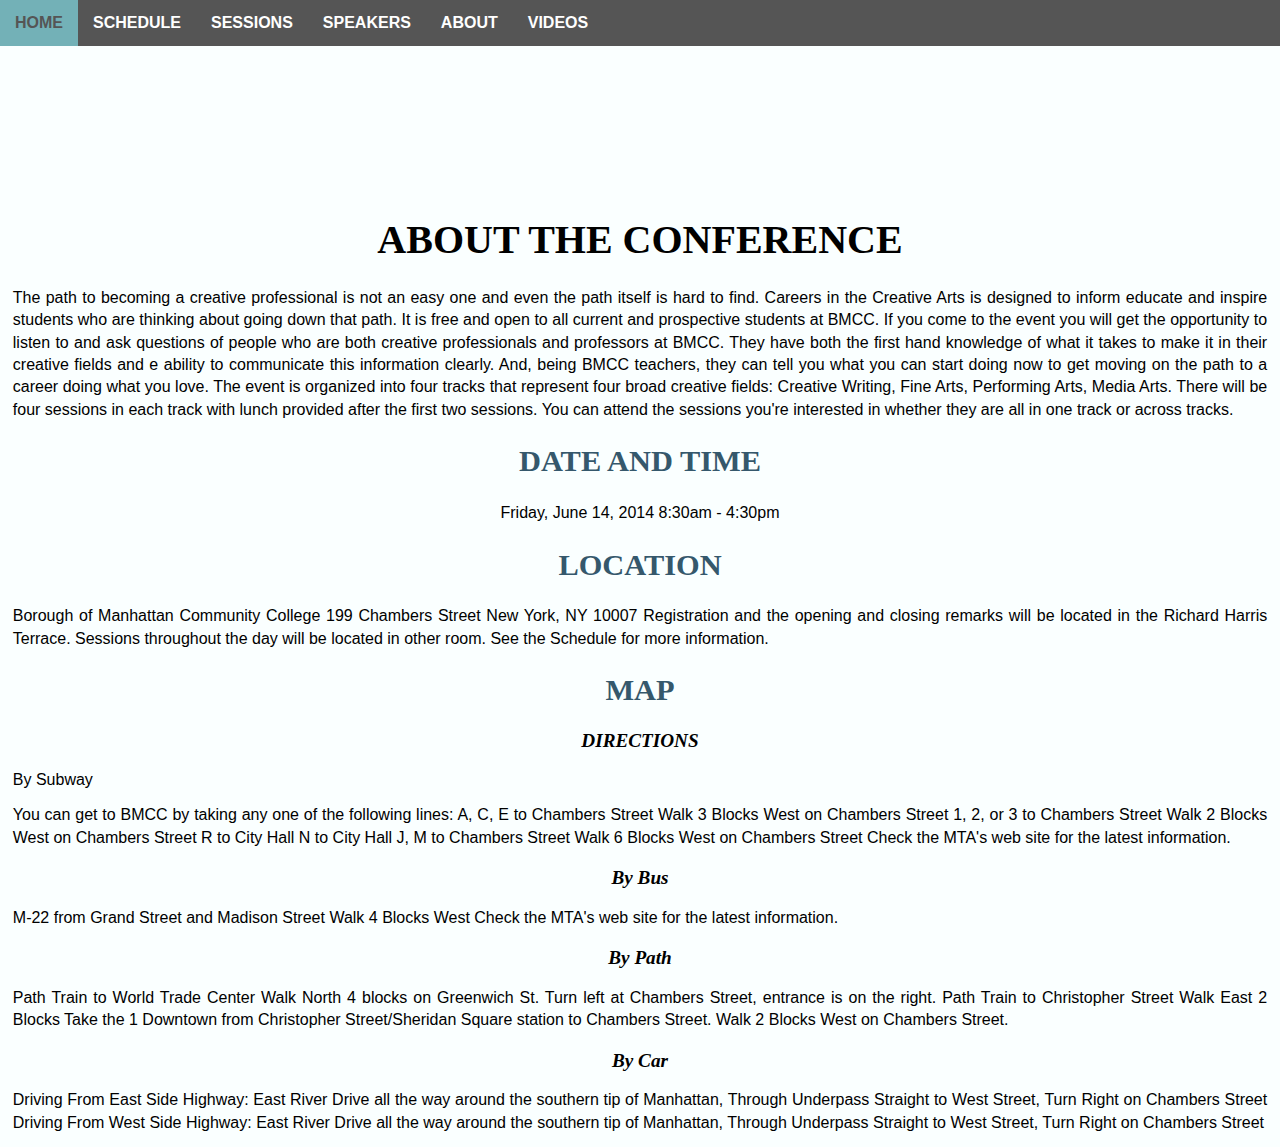
<file: about.html>
<!doctype html>
<html class="no-js" lang="en">
<head>
<meta charset="utf-8">
<meta http-equiv="X-UA-Compatible" content="IE=edge">
<title></title>
<meta name="description" content="">
<meta name="viewport" content="width=device-width, initial-scale=1">
<link rel="stylesheet" href="css/normalize.css">
<link rel="stylesheet" href="css/style.css">
 <link rel="stylesheet" href="css/nav.css">
</head>

<body id="about">

<a name="top"></a>



<main class="container">

<div class="menu">
    <a href="#main_nav">Menu</a>
</div>

<h1>ABOUT THE CONFERENCE</h1>

<secion class="about">
<p>The path to becoming a creative professional is not an easy one and even the path itself is hard to find. Careers in the Creative Arts is designed to inform educate and inspire students who are thinking about going down that path. It is free and open to all current and prospective students at BMCC.
If you come to the event you will get the opportunity to listen to and ask questions of people who are both creative professionals and professors at BMCC. They have both the first hand knowledge of what it takes to make it in their creative fields and e ability to communicate this information clearly. And, being BMCC teachers, they can tell you what you can start doing now to get moving on the path to a career doing what you love.
The event is organized into four tracks that represent four broad creative fields: Creative Writing, Fine Arts, Performing Arts, Media Arts. There will be four sessions in each track with lunch provided after the first two sessions. You can attend the sessions you're interested in whether they are all in one track or across tracks.
</p>
</secion>

<section class="date">
   <h2>DATE AND TIME</h2>
    Friday, June 14, 2014
    8:30am - 4:30pm
</section>

<section class="location">
   <h2>LOCATION</h2>
    <p>Borough of Manhattan Community College
        199 Chambers Street
        New York, NY 10007
        Registration and the opening and closing remarks will be located in the Richard Harris Terrace. Sessions throughout the day will be     located in other room. See the Schedule for more information.</p>
    </section>
    
<section class="map">
   <h2>MAP</h2>
   
</section>

<section class="direction">
   <h3>DIRECTIONS</h3>
   <p> By Subway
       <p> You can get to BMCC by taking any one of the following lines:
            A, C, E to Chambers Street
            Walk 3 Blocks West on Chambers Street
            1, 2, or 3 to Chambers Street
            Walk 2 Blocks West on Chambers Street
            R to City Hall
            N to City Hall
            J, M to Chambers Street
            Walk 6 Blocks West on Chambers Street
            Check the MTA's web site for the latest information.</p>
      <h3>By Bus</h3>
       <p> M-22 from Grand Street and Madison Street
            Walk 4 Blocks West
            Check the MTA's web site for the latest information.</p>
        <h3>By Path</h3>
        <p>Path Train to World Trade Center
            Walk North 4 blocks on Greenwich St.
            Turn left at Chambers Street, entrance is on the right.
            Path Train to Christopher Street
            Walk East 2 Blocks
            Take the 1 Downtown from Christopher Street/Sheridan Square station to Chambers Street.
            Walk 2 Blocks West on Chambers Street.</p>
        <h3>By Car</h3>
       <p> Driving From East Side Highway:
        East River Drive all the way around the southern tip of Manhattan,
        Through Underpass Straight to West Street,
        Turn Right on Chambers Street
        Driving From West Side Highway:
        East River Drive all the way around the southern tip of Manhattan,
        Through Underpass Straight to West Street,
        Turn Right on Chambers Street</p>
    </section>
    
</Main>
<a name="main_nav"></a> 
<nav id="main_nav" >
  <ul>
      <li><a href="index.html">Home</a></li>
      <li><a href="schedule.html">Schedule</a></li>
      <li><a href="sessions.html">Sessions</a></li>
      <li><a href="speakers.html">Speakers</a></li>
      <li><a href="about.html">About</a></li>
      <li><a href="video.html">Videos</a></li>

      <li><a href="#top" class="top">Top</a></li>
  </ul>
</nav><!--end main_nav -->  

<footer>
    
</footer>
</body>
</html>
</file>
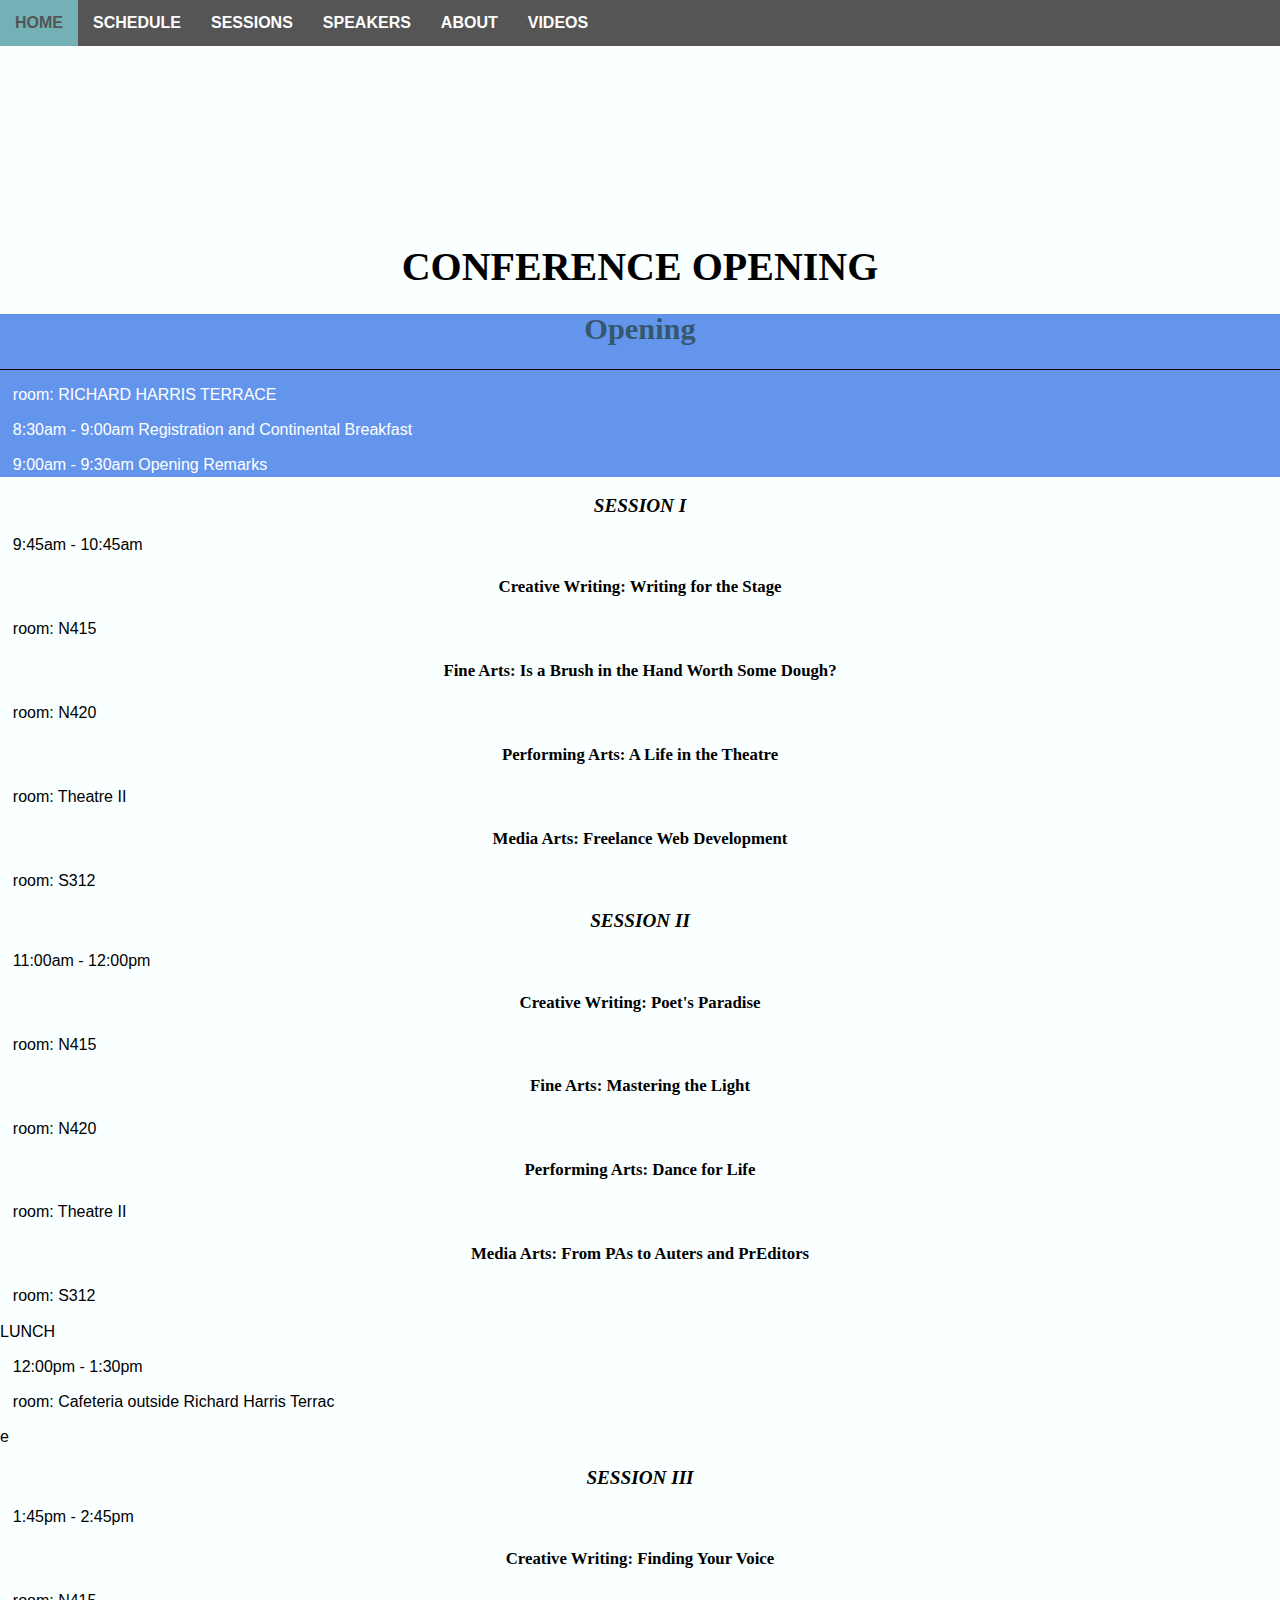
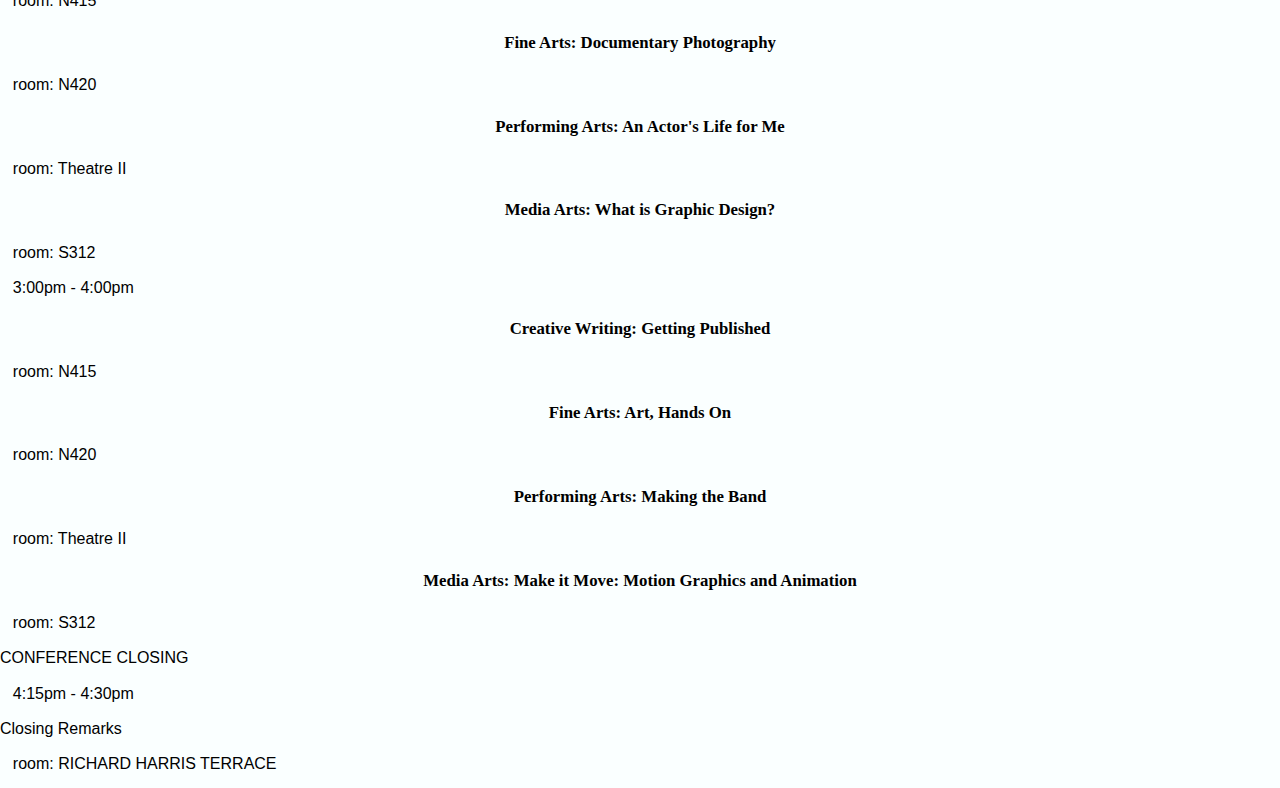
<file: schedule.html>
<!doctype html>
<html class="no-js" lang="en">
    <head>
        <meta charset="utf-8">
        <meta http-equiv="X-UA-Compatible" content="IE=edge">
        <title></title>
        <meta name="description" content="">
        <meta name="viewport" content="width=device-width, initial-scale=1">
        <link rel="stylesheet" href="css/normalize.css">
        <link rel="stylesheet" href="css/style.css">
         <link rel="stylesheet" href="css/nav.css">
    </head>
    <body id="schedule">
<a name="top"></a>
       <section class="main container">
<div class="menu">
    <a href="#main_nav">Menu</a>
</div>
    <h1>CONFERENCE OPENING</h1>
         <section class="opening">
              <h2>Opening</h2>
              <hr>
               <p class="room">room: RICHARD HARRIS TERRACE</p>
               <p><span class="time">8:30am - 9:00am</span> Registration and Continental Breakfast</p>
               <p><span class="time">9:00am - 9:30am</span> Opening Remarks</p>
        </section>
          <!-- end , intro  -->

          
        <section class="session session1">   
              <h3>SESSION I</h3>
               <p class="time">9:45am - 10:45am</p>
               <section class="track creative">
                  <h4>Creative Writing: <span class="session-title">Writing for the Stage</span></h4>
                       <p class="room">room: N415</p>
                   </section>
                   
                  <section class="track fine">
                  <h4>Fine Arts: <span class="session-title">Is a Brush in the Hand Worth Some Dough?</span></h4>
                   <p class="room">room: N420</p>
                   </section>
                   
               <section class="track performing">
                 <h4>Performing Arts:<span class="session-title"> A Life in the Theatre</span></h4>
                   <p class="room">room: Theatre II</p>
                   </section>
               <section class="track media">
                  <h4>Media Arts: <span class="session-title">Freelance Web Development</span></h4>
                   <p class="room">room: S312</p>
                   </section>
               </section>
               <!--end of session 1-->

           
           <section class="session session2">
              <h3>SESSION II</h3>
               <p class="time">11:00am - 12:00pm</p>
               <section class="track creative">
                  <h4>Creative Writing: <span class="session-title">Poet's Paradise</span></h4>
                   <p class="room">room: N415</p>
                   </section>
               <section class="track fine">
                  <h4>Fine Arts: <span class="session-title">Mastering the Light</span></h4>
                   <p class="room">room: N420</p>
                   </section>
               <section class="track performing">
                  <h4>Performing Arts: <span class="session-title">Dance for Life</span></h4>
                   <p class="room">room: Theatre II</p>
                   </section>
               <section class="track media">
                  <h4>Media Arts: <span class="session-title">From PAs to Auters and PrEditors</span></h4>
                   <p class="room">room: S312</p>
                   </section>
               </section>
                <!--end of sessions 2-->
           
           
          <section class="lunch group-item"> LUNCH
               <p class="time">12:00pm - 1:30pm</p>
               <p class="room">room: Cafeteria outside Richard Harris Terrac</p>e
               </section>
               
          <section class="sessions session3">
                <h3>SESSION III</h3>
               <p class="time">1:45pm - 2:45pm</p>
                         <section class="track creative">
                   <h4>Creative Writing: <span class="session-title">Finding Your Voice</span></h4>
                  <p class="room"> room: N415</p>
                        </section>
                         <section class="track fine"> 
                   <h4>Fine Arts: <span class="session-title">Documentary Photography</span></h4>
                   <p class="room">room: N420</p>
                        </section>
                         <section class="track performing">
                    <h4>Performing Arts: <span class="session-title">An Actor's Life for Me</span></h4>
                   <p class="room">room: Theatre II</p>
                        </section>
                         <section class="track media">
                    <h4>Media Arts: <span class="session-title">What is Graphic Design?</span></h4>
                   <p class="room">room: S312</p>
                   </section>
           </section>
            <!--end of sessions 3-->
           
         <section class="sessions session4">   
               <p class="time">3:00pm - 4:00pm</p>
               <section class="track creative">
                  <h4>Creative Writing: <span class="session-title">Getting Published</span></h4>
                   <p class="room">room: N415</p>
                   </section>
              <section class="track fine">
                   <h4>Fine Arts: <span class="session-title">Art, Hands On</span></h4>
                   <p class="room">room: N420</p>
                   </section>
               <section class="track performing">
                 <h4> Performing Arts: <span class="session-title">Making the Band</span></h4>
                   <p class="room">room: Theatre II</p>
                   </section>
              <section class="track media">
                   <h4>Media Arts: <span class="session-title">Make it Move: Motion Graphics and Animation</span></h4>
                   <p class="room">room: S312</p>
                   </section></section>
           
           
           <section class="closing group-item">
              CONFERENCE CLOSING
               <p class="time">4:15pm - 4:30pm </p>Closing Remarks
               <p class="room">room: RICHARD HARRIS TERRACE</p>
               </section>
<!--   end of closing   -->
           </section>
<!-- end of main container-->
           <a name="main_nav"></a> 
<nav id="main_nav" >
  <ul>
      <li><a href="index.html">Home</a></li>
      <li><a href="schedule.html">Schedule</a></li>
      <li><a href="sessions.html">Sessions</a></li>
      <li><a href="speakers.html">Speakers</a></li>
      <li><a href="about.html">About</a></li>
      <li><a href="video.html">Videos</a></li>

      <li><a href="#top" class="top">Top</a></li>
  </ul>
</nav><!--end main_nav -->  
        <footer>
            
        </footer>

    </body>
</html>
</file>
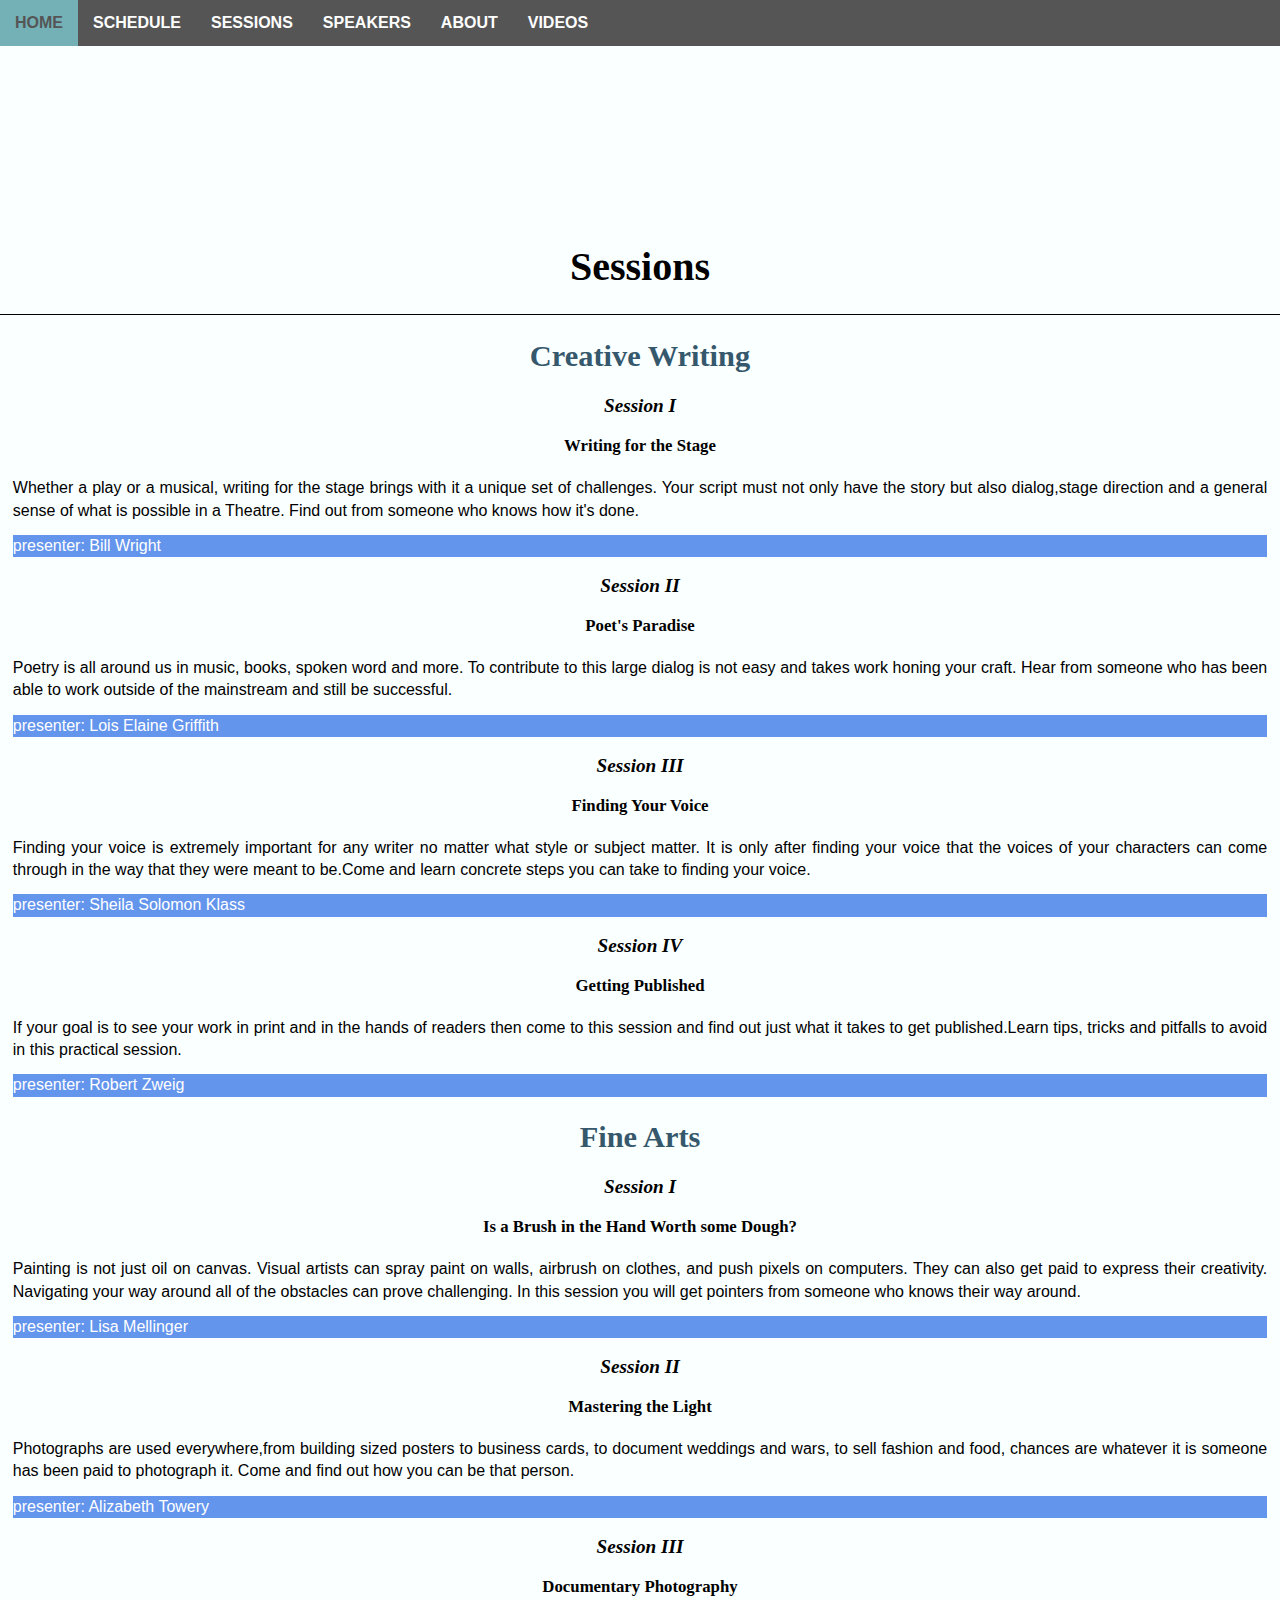
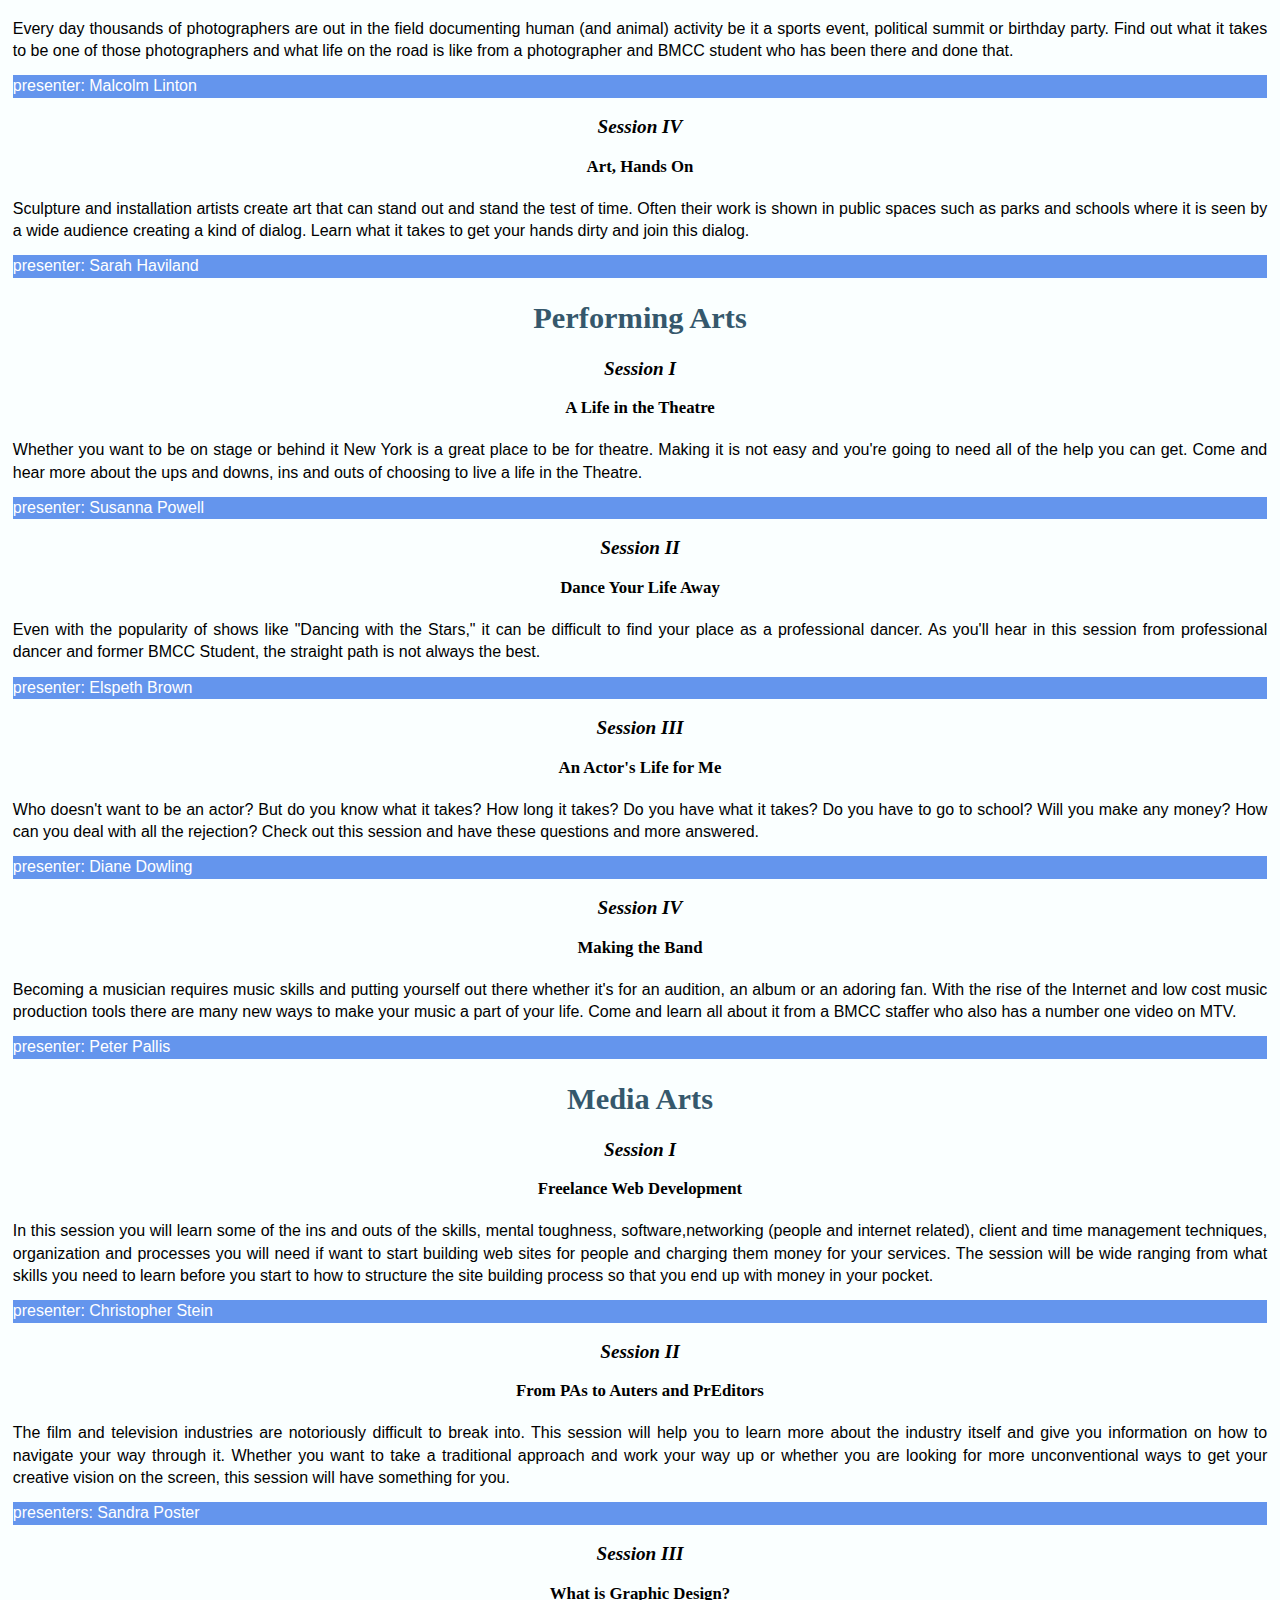
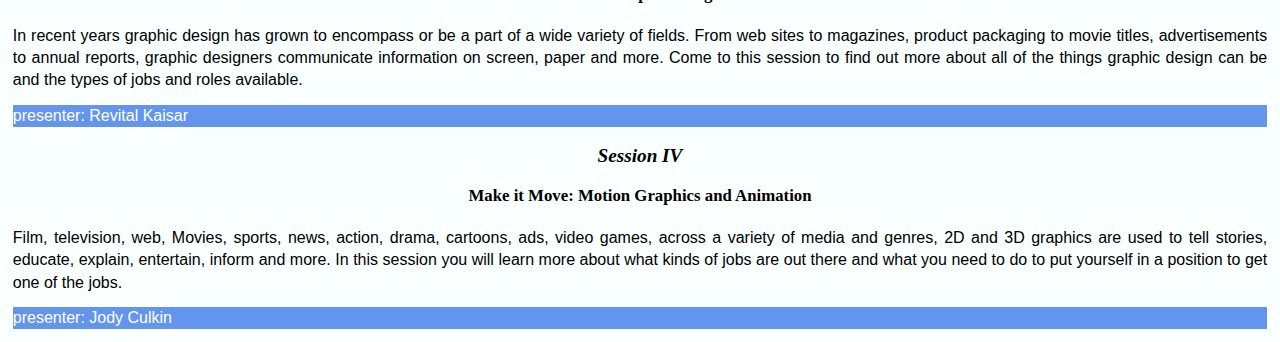
<file: sessions.html>
<!doctype html>
<html class="no-js" lang="en">
<head>
<meta charset="utf-8">
<meta http-equiv="X-UA-Compatible" content="IE=edge">
<title></title>
<meta name="description" content="">
<meta name="viewport" content="width=device-width, initial-scale=1">
<link rel="stylesheet" href="css/normalize.css">
        <link rel="stylesheet" href="css/style.css">
        <link rel="stylesheet" href="css/nav.css">
</head>
<body id="sessions">
<a name="top"></a>
<section class="main container">
  <div class="menu">
    <a href="#main_nav">Menu</a>
</div>
<h1>Sessions</h1>
  <hr>
   <section class="creative">
       <h2>Creative Writing</h2>
        <h3>Session I</h3>
       <h4> Writing for the Stage</h4>
        <p>Whether a play or a musical, writing for the stage brings with it a unique set of challenges. Your script must not only have the story but also dialog,stage direction and a general sense of what is possible in a Theatre. Find out from someone who knows how it's done.
        </p>
        <p class="presenter">presenter: Bill Wright</p>
        
        <h3>Session II</h3>
        <h4>Poet's Paradise</h4> 
       <p> Poetry is all around us in music, books, spoken word and more. To contribute to this large dialog is not easy and takes work honing your craft. Hear from someone who has been able to work outside of the mainstream and still be successful.
       </p>
        <p class="presenter">presenter: Lois Elaine Griffith</p>
        
        <h3>Session III</h3>
        
        <h4>Finding Your Voice</h4>
        <p>Finding your voice is extremely important for any writer no matter what style or subject matter. It is only after finding your voice that the voices of your characters can come through in the way that they were meant to be.Come and learn concrete steps you can take to finding your voice.
        </p>
        <p class="presenter">presenter: Sheila Solomon Klass</p>
        
        <h3>Session IV</h3>
        
        <h4>Getting Published</h4>
        <p>If your goal is to see your work in print and in the hands of readers then come to this session and find out just what it takes to get published.Learn tips, tricks and pitfalls to avoid in this practical session.
        </p>
        <p class="presenter">presenter: Robert Zweig</p>
        
        </section>
<!--end of creative-->
    
    <section class="fine">
       <h2>Fine Arts</h2>
       <h3>Session I</h3>
       <h4>Is a Brush in the Hand Worth some Dough?</h4>
<p>Painting is not just oil on canvas. Visual artists can spray paint on walls, airbrush on clothes, and push pixels on computers. They can also get paid   to express their creativity. Navigating your way around all of the obstacles can prove challenging. In this session you will get pointers from someone who knows their way around.</p>
      
       <p class="presenter">presenter: Lisa Mellinger</p>
       
       <h3>Session II</h3>
       
       <h4>Mastering the Light</h4>
       
<p>Photographs are used everywhere,from building sized posters to business cards, to document weddings and wars, to sell fashion and food, chances are whatever it is someone has been paid to photograph it. Come and find out how you can be that person.
     </p>

       <p class="presenter">presenter: Alizabeth Towery</p>
       
       <h3>Session III</h3>
       
       <h4>Documentary Photography</h4>
       
<p>Every day thousands of photographers are out in the field documenting human (and animal) activity be it a sports event, political summit or birthday          party. Find out what it takes to be one of those photographers and what life on the road is like from a photographer and BMCC student who has been there and done that.
      </p>
      
       <p class="presenter">presenter: Malcolm Linton</p>
       
       <h3>Session IV</h3>
       
       <h4>Art, Hands On</h4>
       
<p>Sculpture and installation artists create art that can stand out and stand the test of time. Often their work is shown in public spaces such as parks        and schools where it is seen by a wide audience creating a kind of dialog. Learn what it takes to get your hands dirty and join this dialog.</p>
      
       <p class="presenter">presenter: Sarah Haviland</p>
       
        </section>
<!-- end of fine arts-->
    
    <section class="performing">
    
        <h2>Performing Arts</h2>
        
        <h3>Session I</h3>
        
        <h4>A Life in the Theatre</h4>
        
        <p>Whether you want to be on stage or behind it New York is a great place to be for theatre. Making it is not easy and you're going to need all of the help you can get. Come and hear more about the ups and downs, ins and outs of choosing to live a life in the Theatre.</p>
        
        <p class="presenter">presenter: Susanna Powell</p>
        
        <h3>Session II</h3>
        
        <h4>Dance Your Life Away</h4>
        
        <p>Even with the popularity of shows like "Dancing with the Stars," it can be difficult to find your place as a professional dancer. As you'll hear in this session from professional dancer and former BMCC Student, the straight path is not always the best.</p>
        
        <p class="presenter">presenter: Elspeth Brown</p>
        
        <h3>Session III</h3>
        
        <h4>An Actor's Life for Me</h4>
        
        <p>Who doesn't want to be an actor? But do you know what it takes? How long it takes? Do you have what it takes? Do you have to go to school? Will you make any money? How can you deal with all the rejection? Check out this session and have these questions and more answered.</p>
        
        <p class="presenter">presenter: Diane Dowling</p>
        
        <h3>Session IV</h3>
        
        <h4>Making the Band</h4>
        
        <p>Becoming a musician requires music skills and putting yourself out there whether it's for an audition, an album or an adoring fan. With the rise of the Internet and low cost music production tools there are many new ways to make your music a part of your life. Come and learn all about it from a BMCC staffer who also has a number one video on MTV.</p>
        
           <p class="presenter"> presenter: Peter Pallis</p>
           
    </section>
<!--end of performing-->
    
    <section class="Media">
       <h2>Media Arts</h2>
       
        <h3>Session I</h3>
        
        <h4>Freelance Web Development</h4>
        
        <p>In this session you will learn some of the ins and outs of the skills, mental toughness, software,networking (people and internet related), client and time management techniques, organization and processes you will need if want to start building web sites for people and charging them money for your services. The session will be wide ranging from what skills you need to learn before you start to how to structure the site building process so that you end up with money in your pocket.</p>
        
        <p class="presenter">presenter: Christopher Stein</p>
        
        <h3>Session II</h3>
        
        <h4>From PAs to Auters and PrEditors</h4>
        
        <p>The film and television industries are notoriously difficult to break into. This session will help you to learn more about the industry itself and give you information on how to navigate your way through it. Whether you want to take a traditional approach and work your way up or whether you are looking for more unconventional ways to get your creative vision on the screen, this session will have something for you.</p>
        
        <p class="presenter">presenters: Sandra Poster</p>
        
        <h3>Session III</h3>
        
        <h4>What is Graphic Design?</h4>
        
        <p>In recent years graphic design has grown to encompass or be a part of a wide variety of fields. From web sites to magazines, product packaging to movie titles, advertisements to annual reports, graphic designers communicate information on screen, paper and more. Come to this session to find out more about all of the things graphic design can be and the types of jobs and roles available.
        </p>
        
        <p class="presenter">presenter: Revital Kaisar</p>
        
        <h3>Session IV</h3>
        
        <h4>Make it Move: Motion Graphics and Animation</h4>
        
        <p>Film, television, web, Movies, sports, news, action, drama, cartoons, ads, video games, across a variety of media and genres, 2D and 3D graphics are used to tell stories, educate, explain, entertain, inform and more. In this session you will learn more about what kinds of jobs are out there and what you need to do to put yourself in a position to get one of the jobs.
        </p>
            <p class="presenter">presenter: Jody Culkin</p>
            
            </section>
<!--end of media-->
    </section>
    <a name="main_nav"></a> 
<nav id="main_nav" >
  <ul>
      <li><a href="index.html">Home</a></li>
      <li><a href="schedule.html">Schedule</a></li>
      <li><a href="sessions.html">Sessions</a></li>
      <li><a href="speakers.html">Speakers</a></li>
      <li><a href="about.html">About</a></li>
      <li><a href="video.html">Videos</a></li>

      <li><a href="#top" class="top">Top</a></li>
  </ul>
</nav><!--end main_nav -->  
    <footer>
        
    </footer>
</body>
</html>
</file>
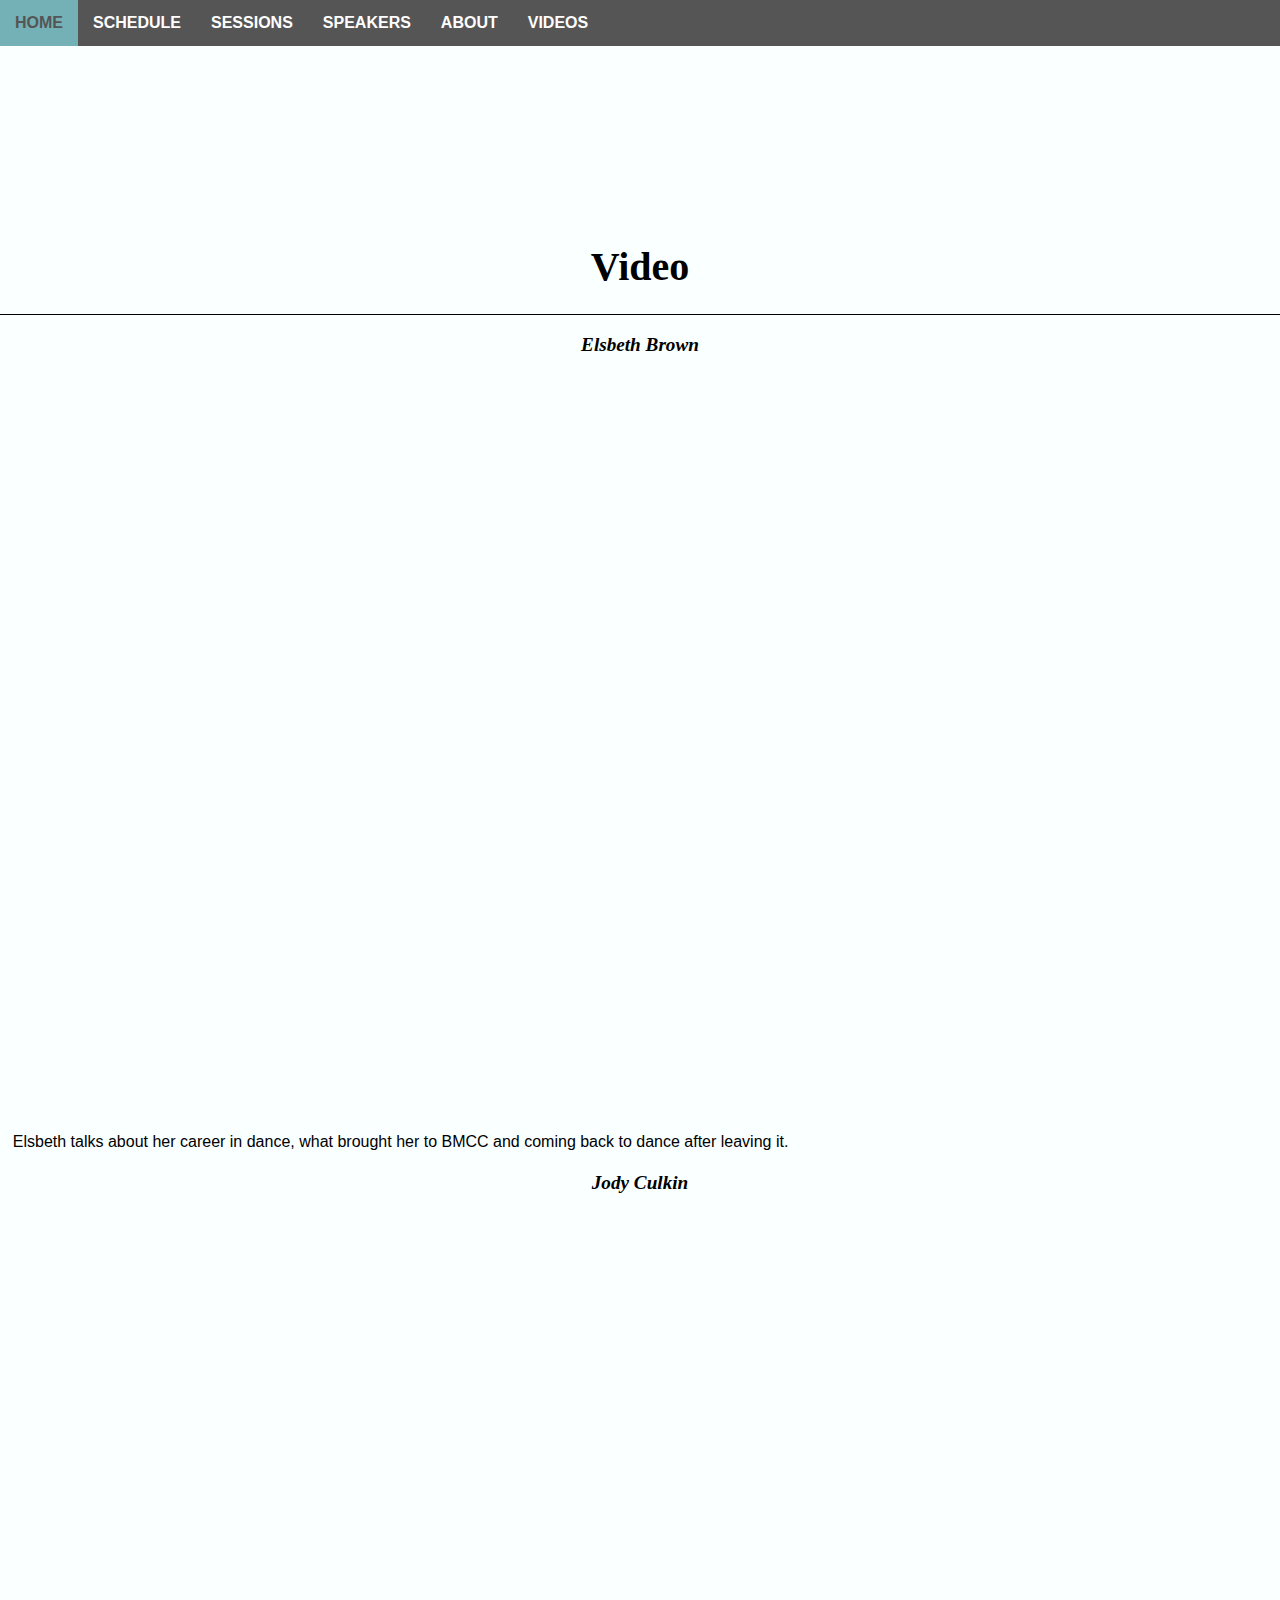
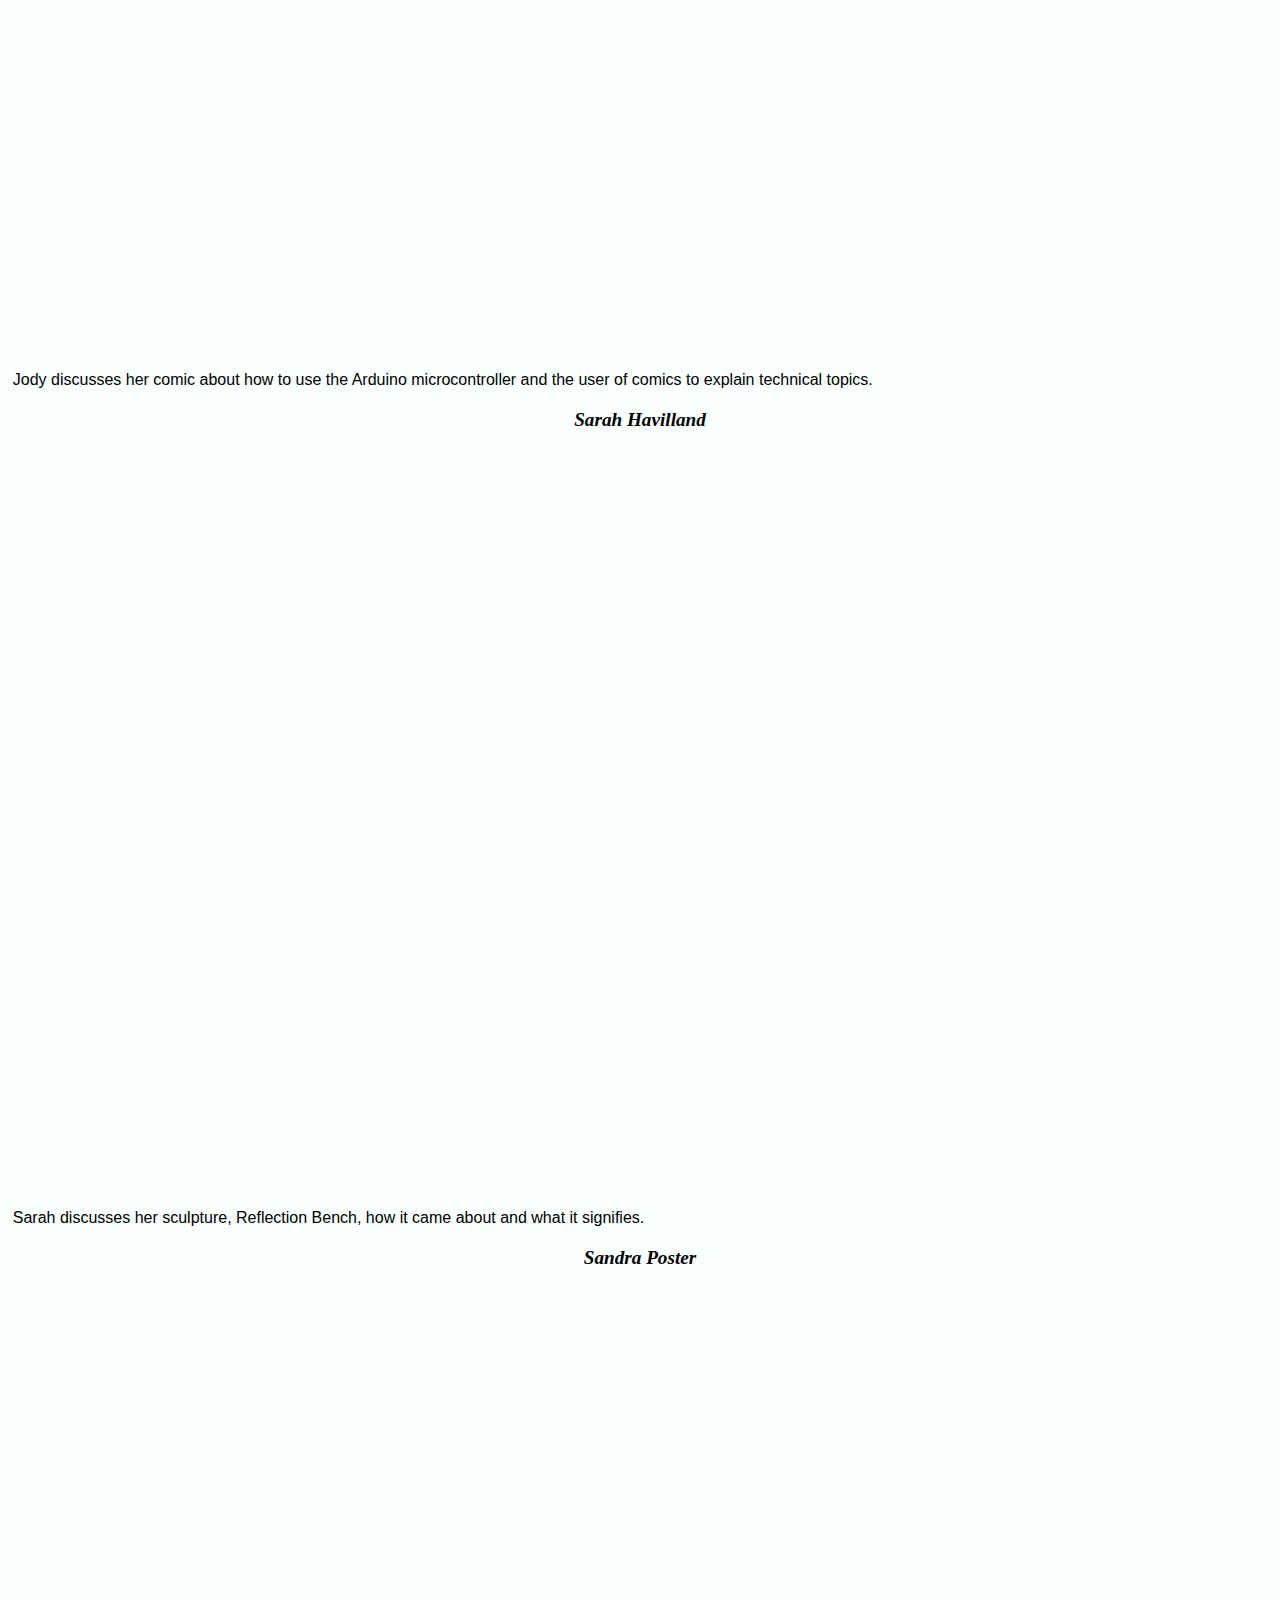
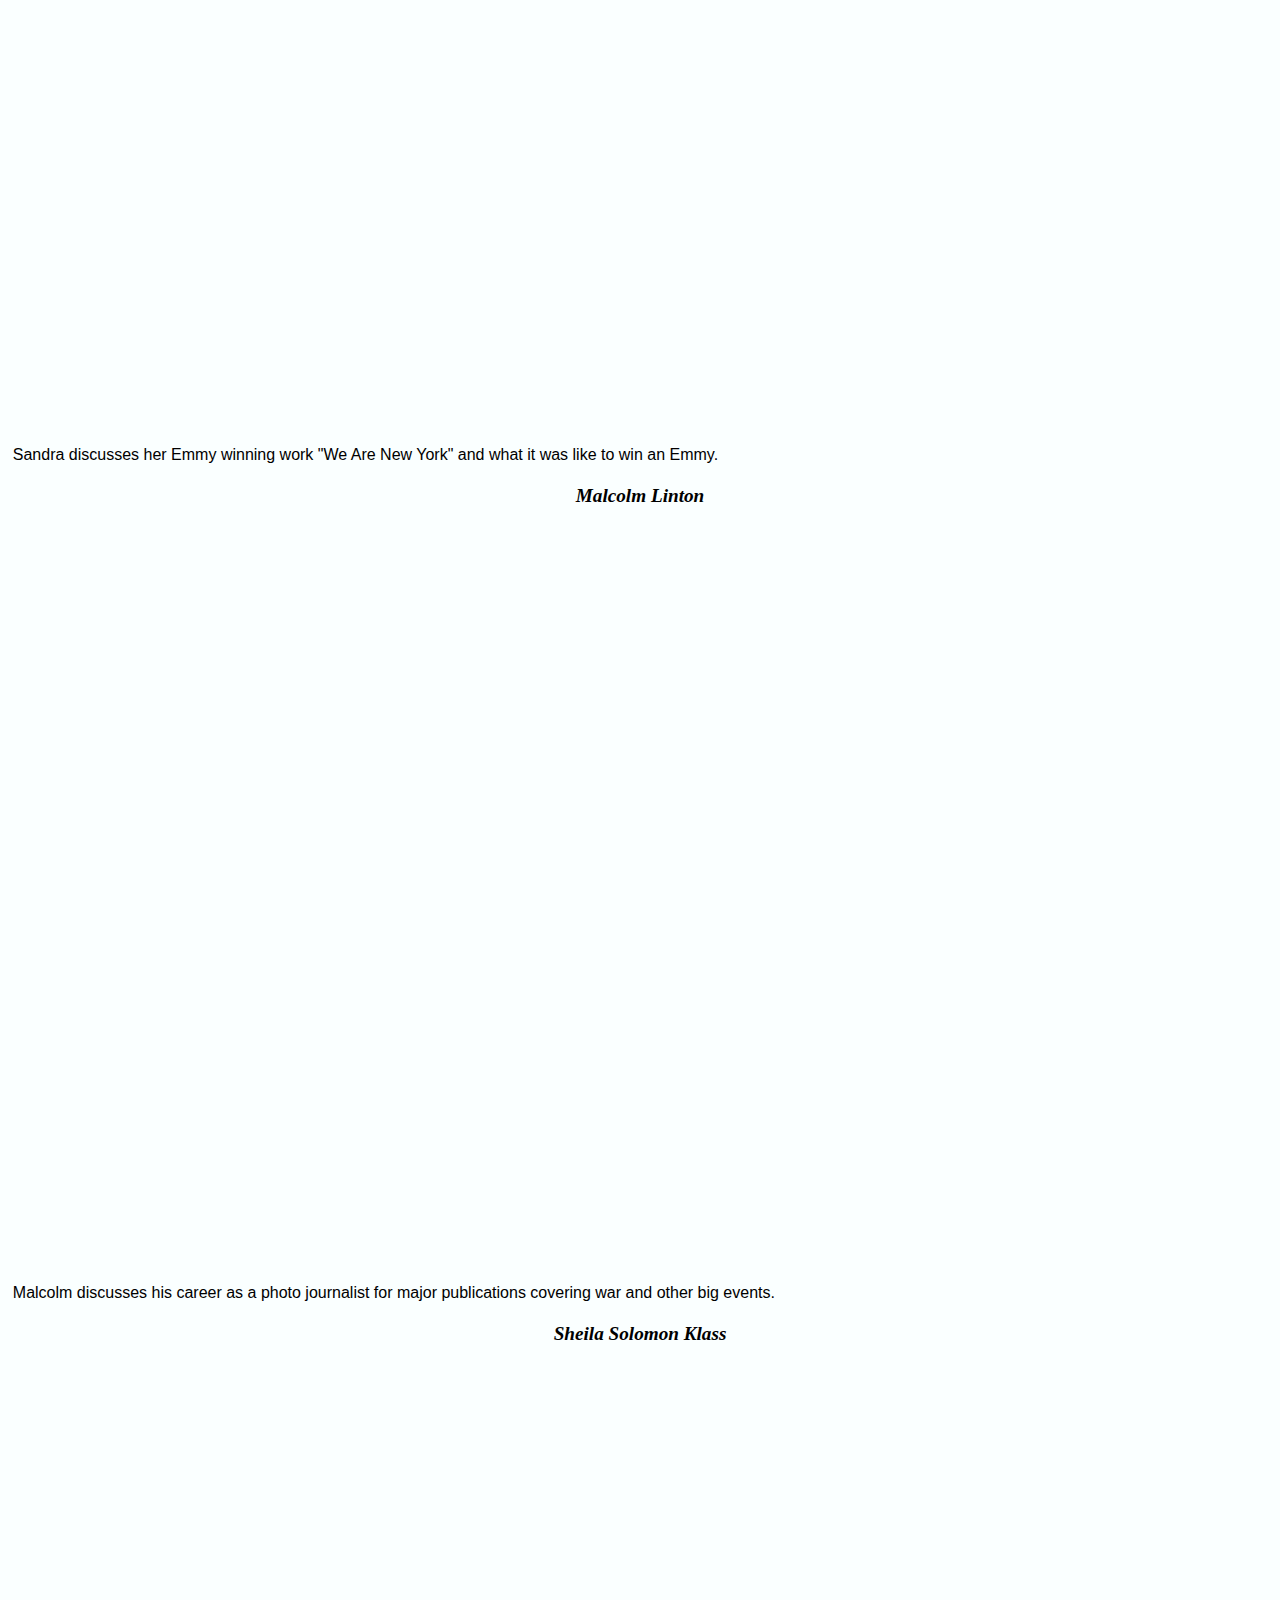
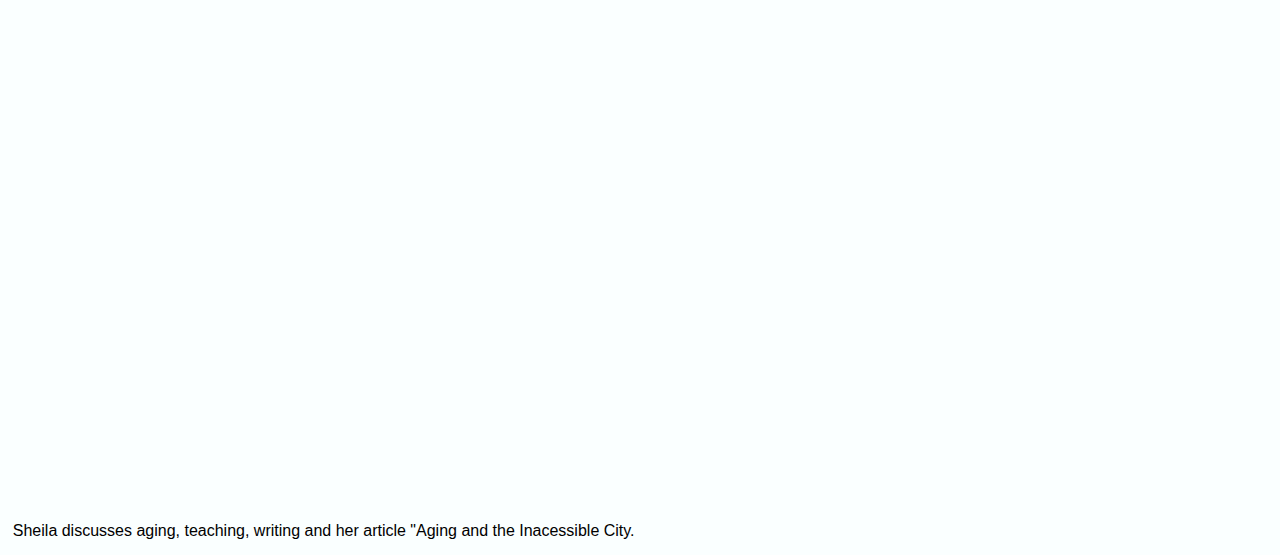
<file: video.html>
<!doctype html>
<html class="no-js" lang="en">
    <head>
        <meta charset="utf-8">
        <meta http-equiv="X-UA-Compatible" content="IE=edge">
        <title></title>
        <meta name="description" content="">
        <meta name="viewport" content="width=device-width, initial-scale=1">
        <link rel="stylesheet" href="css/normalize.css">
        <link rel="stylesheet" href="css/style.css">
        <link rel="stylesheet" href="css/nav.css">
    </head>
    <body id="video">
<a name="top"></a>
<section class="main container">
       <div class="menu">
    <a href="#main_nav">Menu</a>
</div>
<h1>Video</h1>
       <hr>
       
       <section class="speakerVideo">
            
             <h3>Elsbeth Brown</h3>
            
            <div class="VideoWrapper">
            <iframe width="560" height="315" src="//www.youtube.com/embed/0yZJwjibLk4" frameborder="0" allowfullscreen></iframe>
            </div>
            
            <p>Elsbeth talks about her career in dance, what brought her to BMCC and coming back to dance after leaving it.</p>
        </section>
        
        <section class="speakerVideo">
           
            <h3>Jody Culkin</h3>
            
            <div class="VideoWrapper">
                <iframe width="560" height="315" src="//www.youtube.com/embed/KqzO_1k44DU" frameborder="0" allowfullscreen></iframe>
            </div>
            <p>Jody discusses her comic about how to use the Arduino microcontroller and the user of comics to explain technical topics.</p>
        </section>
        
        <section class="speakerVideo">
            <h3>Sarah Havilland</h3>
            <div class="VideoWrapper">
            <iframe width="560" height="315" src="//www.youtube.com/embed/vWdO7uUXvTI" frameborder="0" allowfullscreen></iframe> 
             </div>
            <p>Sarah discusses her sculpture, Reflection Bench, how it came about and what it signifies.</p>
            
        </section>
        
        <section class="speakerVideo">
            <h3>Sandra Poster</h3>
               <div class="VideoWrapper">
                   <iframe width="560" height="315" src="//www.youtube.com/embed/XCHQZXKLASA" frameborder="0" allowfullscreen></iframe>
               </div> 
            <p>Sandra discusses her Emmy winning work "We Are New York" and what it was like to win an Emmy.</p>
        </section>

        <section class="speakerVideo">
            <h3>Malcolm Linton</h3>
            
         <div class="VideoWrapper">
               <iframe width="560" height="315" src="//www.youtube.com/embed/mEH70FEfisA" frameborder="0" allowfullscreen></iframe>
          </div>
      <p>Malcolm discusses his career as a photo journalist for major publications covering war and other big events.</p>
        </section>
        
        <section class="speakerVideo">
            <h3>Sheila Solomon Klass</h3>
            
            <div class="VideoWrapper">
                <iframe width="560" height="315" src="//www.youtube.com/embed/qBVQkzXpLvc" frameborder="0" allowfullscreen></iframe>
            </div>
           <p> Sheila discusses aging, teaching, writing and her article "Aging and the Inacessible City.</p>
        </section>
    </section>
    <a name="main_nav"></a> 
<nav id="main_nav" >
  <ul>
      <li><a href="index.html">Home</a></li>
      <li><a href="schedule.html">Schedule</a></li>
      <li><a href="sessions.html">Sessions</a></li>
      <li><a href="speakers.html">Speakers</a></li>
      <li><a href="about.html">About</a></li>
      <li><a href="video.html">Videos</a></li>

      <li><a href="#top" class="top">Top</a></li>
  </ul>
</nav><!--end main_nav -->  
<footer>
    
</footer>
    </body>
</html>
</file>
<file: css/nav.css>
/* ============================
* NAVIGATION 
* Modified from: http://webdesign.tutsplus.com/tutorials/   htmlcss-tutorials/a-simple-responsive-mobile-first-navigation/
* =============================*/  

#main_nav{
clear:both;
}  

#main_nav ul{
list-style: none;
}

#main_nav li a{
display:block;
color:#fff;
background-color: #555;
text-transform: uppercase;
padding: 0.625em; /* 10/16 */
text-decoration:none;
border-bottom: 1px solid #eee;
font-weight:900;
}

#main_nav li a:hover{
 color:#555;
background-color: #73B1B7;
}

#main_nav li a:active{
color:#555;
background-color: #f90;
}  

/* menu button */
.menu a{
padding:0.5em 0.625em; /*10/16 */
background-color: #555;
background-color: rgba(60,60,60,.6);
border-radius:5px;
color: #fff;
text-decoration:none;
}

.menu a:hover{
color:#555;
background-color: #f90;
}

.menu{
margin-bottom:1em;
position:fixed;
float: right; 
}

/* ==========================
*  Media Queries for Main Nav
*  ========================== */
/* these don't have to be separate. We did so for two reasons:
1. Easy to copy and paste this into new design
2. Depending on your site you may need separate break points    for the nav. You may want to see what width is needed to fit    your nav horizontally without breaking and use that as the  breakpoint. 

It should also be noted that there is only one media query  because this CSS moves the nav to the top where it can stay     for all of the other sizes.
*/

/* 648 / 16 */
@media only screen and (min-width:42.75em) {
    /* hide the menu button */
.menu{
    display:none;
}

/* move main_nav to top of the screen */
#main_nav{
    position:fixed;
    top:0;
    left:0;
    width:100%;
    overflow:hidden;
    background-color: #555;
}

#main_nav li{
    display:inline;
    line-height:1em;
}
#main_nav li a{
    float:left;
    padding: 0.9375em; /* 10/16  and  15/16 */
    border-bottom: none;
}

/* hide the link to top in the nav */
#main_nav li a.top{
    display: none;
}

/* move the rest of the page down accordingly */
.container{
margin-top: 13.75em;  /*60 / 16 */ 
}

} /* end min-width:42.75em */
</file>
<file: css/style.css>
/* They styles in the following are similar to the effect of a reset but have be separated out so that it is easier to add default styles.  These are suggested styles that the designer should change and add to set the typography 



Much of this is modified from two original sources
HTML 5 Doctor Reset: http://html5doctor.com/html-5-reset-stylesheet/
This is in the public domain. It has been modified to remove things redundant with Normalize and separate out styles that may need to be styled separately.

Normalize.css: git.io/normalize 
The version modified is: normalize.css v3.0.1 | MIT License
A few pieces of normalize.css that more directly affected typographic choices (such as font-family) were moved here so normalize.css could be more or less left alone.
*/

/*The following 7 lines are from Paul Irish and apply a border-box model. 
See this page for more info: http://www.paulirish.com/2012/box-sizing-border-box-ftw/ */
/* apply a natural box layout model to all elements, but allowing components to change */
html {
  box-sizing: border-box;
}
*, *:before, *:after {
  box-sizing: inherit;
}

img,video{
    max-width:;
    
    height:auto;
    
}

/*
Set a default font-family, font-size and line-height in the body
This will set the default for the entire site.
*/
body{
/*    margin:4%;*/
    background-color:#FAFFFF;
    font-family: 'Open Sans', sans-serif; /*change to add a proper font stack */
    font-size: 100%;
    line-height: 1.4; /* usually something between 1.3 and 1.6 is most readable without feeling too far apart */
}
        

/*Usually at least a bottom margin is given to separate paragraphs. font-size and font-family are inherited from body*/
p{
    margin: 0 0 2 0;
    text-align: center;
    text-align: justify;
    margin:.8em;
    font-family: 'Open Sans', sans-serif;
}

/**
 * Address style set to `bolder` in Firefox 4+, Safari, and Chrome.
 */

b,
strong {
  font-weight: bold;
}

/* links and visited links have default colors and underline */
a {
    margin:0;
    padding:0;
    font-size:100%;
    vertical-align:baseline;
    color:;
    text-decoration: none; /*this controls if the underline is showing */
    
    /* some people choose to use a bottom border in place of an underline because it doesn't cut through the descenders in letters like gyjp */
    /* border-bottom: 1px solid #000; */
}

a:hover{
    color:;
    /* if you set bottom-border on a{} above then remember to change the color here */
    /* border-bottom: 1px solid #000; */
}

/* it can help with usability if you give visited links a diffefrent color than unvisited ones (even if just a different shade)*/
a:visited{
    color:inherit;
    
    /* Again, if you set bottom-border on a{} then remember to change the color here too*/
    /* border-bottom: 1px solid #000; */
}

/* change border colour to suit your needs */
hr {
    display:block;
    height:1px;
    border:0;   
    border-top:1px solid #000;
    margin:1 auto;
    padding:0;
}

/*Set a default font-family for the headings*/
h1,h2,h3,h4{
   font-family: 'Josefin Slab', serif;
}

/*
Set the font-size of each heading individually
When you set the font-size also set the line-height.
You may also want to set the top and bottom margins and padding
*/
h1{
    font-size:250%;
    line-height:1;
    margin: 1;
    padding: 0;
    text-align:center;
    
}

h2{
    font-size:190%;
    line-height: 1;
    margin: 1;
    padding: 0;
    color: #35586C;
    text-align:center;
}

h3{
    font-size:120%;
    font-style: italic;
    line-height: 1;
    margin: 1;
    padding: 0;
    color:#;
    text-align:center;
    
}

h4{
    font-size:105%;
    line-height: 1;
    margin: 1;
    padding: 0;
    text-align:center;
    
}

/* 
Some browsers use margin-left and some padding-left to indent the list. Pick which one you like (or both) and change them here
*/
ul, ol{
    margin: 0 0 0 0;
    padding: 0 0 0 0;
}

/* Set the space between items in a list, usually done with margin-bottom */
li{
    margin-bottom: 0;
}

/*Setting the overall list margin or padding will also effect your nav so make sure you set that specifically.
You can add other nav styling here if you like such as removing the bullets with list-style none.
only ul is give here because ol is generally not used with nav
*/
nav ul {
    margin-left:0;
    padding-left:0;
    list-style:none;
}

nav ul li{
    margin-bottom: 0; /* adding a margin-bottom setting to li elements can help make them readable */
}

/*
definition lists may be given a top and bottom margin by default (dl element)
and the definition itself (dd element) is usually indented by default with margin-left or padding-left;
*/

dl{
    margin: 0 0 0 0;
}

dd{
    margin: 0 0 0 0;
    padding: 0 0 0 0;
}


/*blockquotes are set off by default using margins or padding.*/
blockquote{
    margin: 0 0 0 0;
    padding: 0 0 0 0;
}
/* this removes any quotes a browser might add to blockquote */
blockquote, q {
    quotes:none;
}

blockquote:before, blockquote:after,
q:before, q:after {
    content:'';
    content:none;
}


/*figure are set off by default using margins or padding.*/
figure{
    margin: 0 0 0 0;
    padding: 0 0 0 0;
}


/* Table styling */

/* often you will want to do something with table rows to help users read the table. Bottom borders or alternating background colors are examples */
tr{
    
}

/* Normalize removes all of the padding in tables. you may want to add some to table cells  */
th{
    
}

td{
    
}


/* Form styling */
/* because form styling is highly dependent on the individual site no suggestions are given here. Normalize.css does have a number of styles that help give a consistent baseline across browsers.

/*
---------------------------------------------------------
Lesser used elements.
These give some possible styles for lesser used elements. You can delete this section if you know you are not using them
---------------------------------------------------------
*/

/* change colours to suit your needs */
ins {
    background-color:#ff9;
    color:#000;
    text-decoration:none;
}

/* change colours to suit your needs */
mark {
    background-color:#ff9;
    color:#000; 
    font-style:italic;
    font-weight:bold;
}

del {
    text-decoration: line-through;
}

abbr[title], dfn[title] {
    border-bottom:1px dotted;
    cursor:help;
}



/*
---------------------------------------------------------
speakers
---------------------------------------------------------
*/
.main{
    background-color:#;
    overflow: hidden;
}
#speakers .creative{
        
}

.speaker{
 clear: both;
 margin-bottom: 2em;
}

.speaker .thumb{
/*    width:33%;*/
    float: left;
    padding:0 10px 5px 0;
}
.creative{
 background-color: ;   
}
/*
----------------------------------------------------------
schedule
----------------------------------------------------------
*/
.opening{
background-color:#6495ED;
color:#fff;
}
/*
----------------------------------------------------------
index
----------------------------------------------------------
*/
.date{
text-align: center;
}
.location{
text-align: center;
}
/*
---------------------------------------------------------
video
---------------------------------------------------------
*/
.VideoWrapper {
	position: relative;
	padding-bottom: 56.25%; 
	padding-top: 25px;
	height: 0;
}
.VideoWrapper iframe {
	position: absolute;
	top: 0;
	left: 0;
	width: 100%;
	height: 100%;
}
/*
---------------------------------------------------------
about
---------------------------------------------------------
*/
.about{
    background-color:#6495ED;
    color: #
}

/*
---------------------------------------------------------
sessions
---------------------------------------------------------
*/
.presenter{
background-color:#6495ED;
color:#fff;
}
</file>
